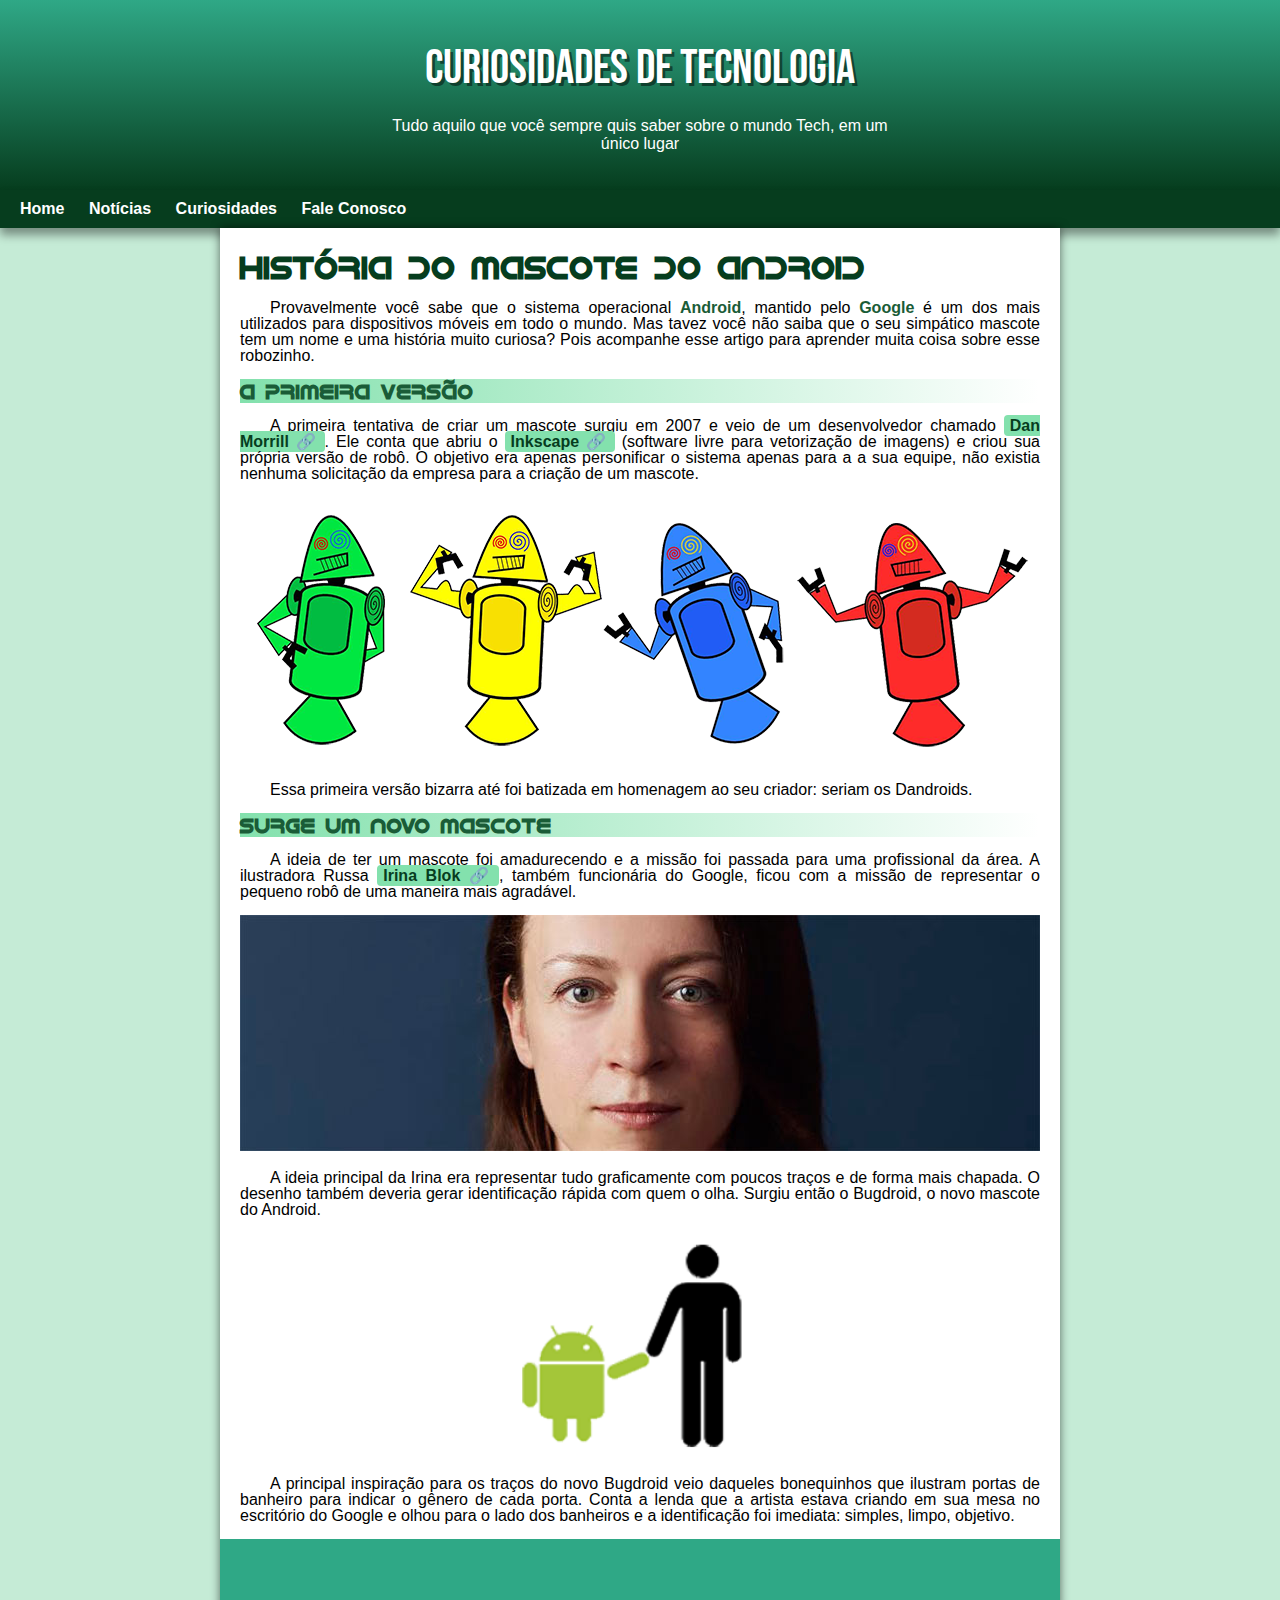
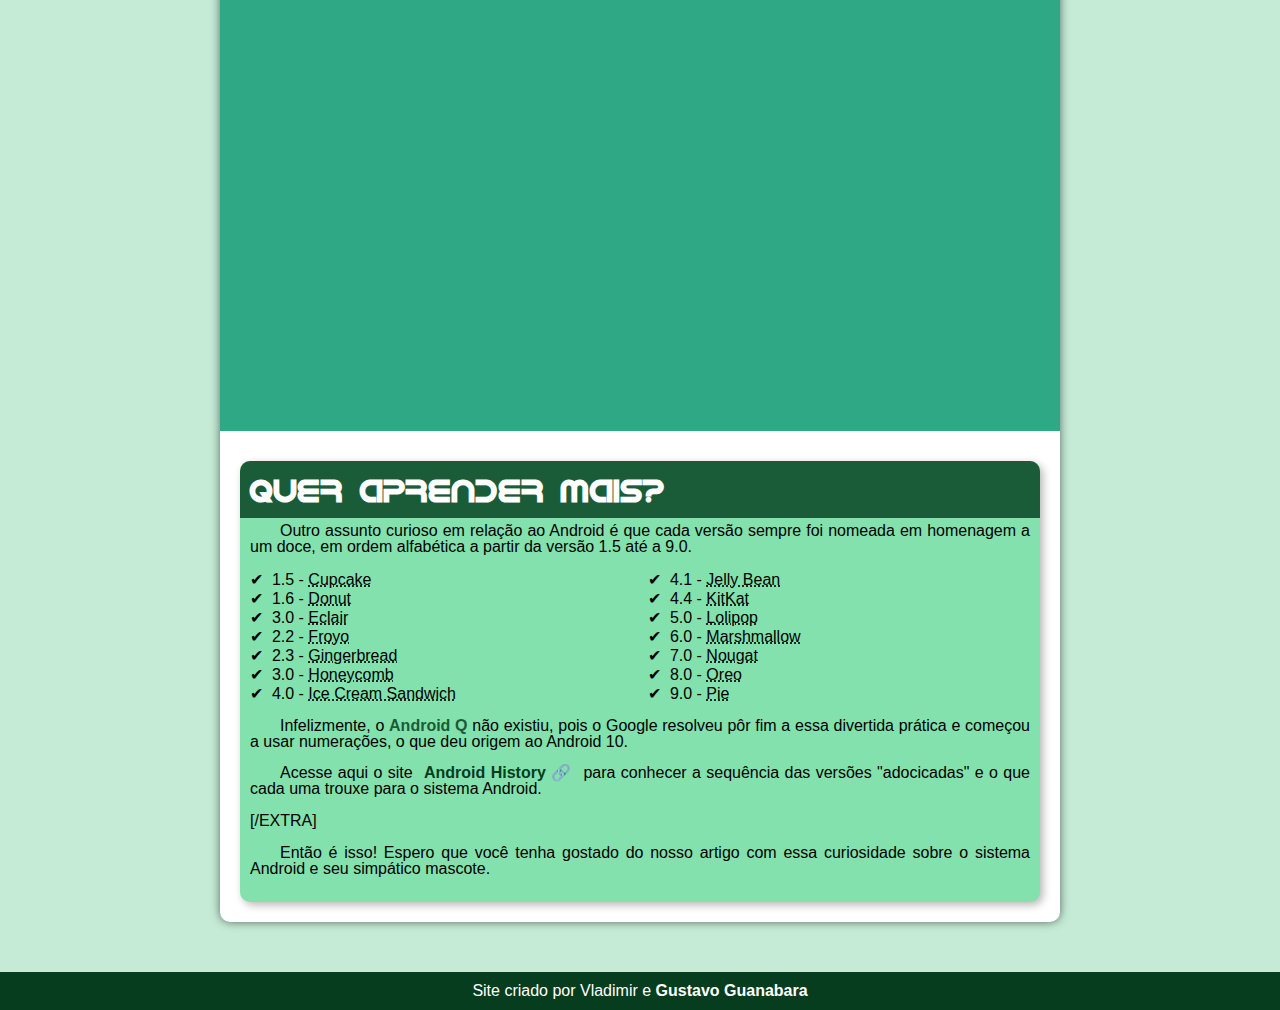
<file: index.html>
<!DOCTYPE html>
<html lang="en">
<head>
    <meta charset="UTF-8">
    <meta http-equiv="X-UA-Compatible" content="IE=edge">
    <meta name="viewport" content="width=device-width, initial-scale=1.0">

    <link rel="shortcut icon" href="imagens/favicon.ico" type="image/x-icon">
    <link rel="stylesheet" href="estilo/style_mark2.css">

    <title>Como Surgiu o Mascote do Android</title>
</head>
<body>
    <header>
        
        <h1>Curiosidades de Tecnologia</h1>
        <p>Tudo aquilo que você sempre quis saber sobre o mundo Tech, em um único lugar</p>

        
    </header>

    <nav>
        <a  href="">Home</a>
        <a  href="">Notícias</a>
        <a  href="">Curiosidades</a>
        <a  href="">Fale Conosco</a>
    </nav>

    <main>
        <article>
            <h1>História do Mascote do Android</h1>

                <p>Provavelmente você sabe que o sistema operacional <strong>Android</strong>, mantido pelo <strong>Google</strong> é um dos mais utilizados para dispositivos móveis em todo o mundo. Mas tavez você não saiba que o seu simpático mascote tem um nome e uma história muito curiosa? Pois acompanhe esse artigo para aprender muita coisa sobre esse robozinho.</p>

            <h2>A primeira versão</h2>
            
                <p>A primeira tentativa de criar um mascote surgiu em 2007 e veio de um desenvolvedor chamado <a href="https://androidcommunity.com/dan-morrill-shows-us-the-android-mascot-that-almost-was-20130103/" target="blank" class="externo">Dan Morrill</a>. Ele conta que abriu o <a href="https://inkscape.org" target="blank" class="externo">Inkscape</a> (software livre para vetorização de imagens) e criou sua própria versão de robô. O objetivo era apenas personificar o sistema apenas para a a sua equipe, não existia nenhuma solicitação da empresa para a criação de um mascote.</p>

                    <picture>
                        <source media="(max-width: 600px)" srcset="imagens/dan-droids-pq.png">
                        <img src="imagens/dan-droids.png" alt="primeiro mascote do androi">
                    </picture>

                <p>Essa primeira versão bizarra até foi batizada em homenagem ao seu criador: seriam os Dandroids.</p>
            
            <h2>Surge um novo mascote</h2>
            
                <p>A ideia de ter um mascote foi amadurecendo e a missão foi passada para uma profissional da área. A ilustradora Russa <a href="https://www.irinablok.com/android" target="blank" class="externo">Irina Blok</a>, também funcionária do Google, ficou com a missão de representar o pequeno robô de uma maneira mais agradável.</p>
            
                    <picture>
                        <source media="(max-width: 600px)" srcset="imagens\irina-blok-pq.jpg">
                        <img src="imagens/irina-blok.jpg" alt="">
                    </picture>
            
                <p>A ideia principal da Irina era representar tudo graficamente com poucos traços e de forma mais chapada. O desenho também deveria gerar identificação rápida com quem o olha. Surgiu então o Bugdroid, o novo mascote do Android.</p>

                    <img src="imagens/bugdroid.png" class="pequena" alt="">

                <p>A principal inspiração para os traços do novo Bugdroid veio daqueles bonequinhos que ilustram portas de banheiro para indicar o gênero de cada porta. Conta a lenda que a artista estava criando em sua mesa no escritório do Google e olhou para o lado dos banheiros e a identificação foi imediata: simples, limpo, objetivo.</p>

                    
                        <div class="video">
                            <iframe class="responsive-iframe" width="560" height="315" src="https://www.youtube.com/embed/l2UDgpLz20M" title="YouTube video player" frameborder="0" allow="accelerometer; autoplay; clipboard-write; encrypted-media; gyroscope; picture-in-picture" allowfullscreen></iframe>
                        </div>
            
            <aside class="extra">

                <h1>Quer aprender mais?</h1>
                
                <p>Outro assunto curioso em relação ao Android é que cada versão sempre foi nomeada em homenagem a um doce, em ordem alfabética a partir da versão 1.5 até a 9.0.</p>
                
                <ul>
                    <li>1.5 - <abbr title="bolo de copo">Cupcake</abbr></li>
                    <li>1.6 - <abbr title="rosquinha">Donut</abbr></li>
                    <li>3.0 - <abbr title="Bomba">Eclair</abbr></li>
                    <li>2.2 - <abbr title="Yogurte congelado">Froyo</abbr></li>
                    <li>2.3 - <abbr title="Biscoite de gemgibre">Gingerbread</abbr></li>
                    <li>3.0 - <abbr title="Favo de mel">Honeycomb</abbr></li>
                    <li>4.0 - <abbr title="Sanduiche de sorvete">Ice Cream Sandwich</abbr></li>
                    <li>4.1 - <abbr title="Jujuba">Jelly Bean</abbr></li>
                    <li>4.4 - <abbr title="Kitkat">KitKat</abbr></li>
                    <li>5.0 - <abbr title="PIRUlito">Lolipop</abbr></li>
                    <li>6.0 - <abbr title="Marshmallow">Marshmallow</abbr></li>
                    <li>7.0 - <abbr title="Torrone">Nougat</abbr></li>
                    <li>8.0 - <abbr title="Oreo">Oreo</abbr></li>
                    <li>9.0 - <abbr title="Torta pra esquerda">Pie</abbr></li>
                </ul>
                
                <p>Infelizmente, o <strong>Android Q</strong> não existiu, pois o Google resolveu pôr fim a essa divertida prática e começou a usar numerações, o que deu origem ao Android 10.</p>

                <p>Acesse aqui o site <a href="https://www.android.com/intl/en_uk/history/" target="blank" class="externo">Android History</a> para conhecer a sequência das versões "adocicadas" e o que cada uma trouxe para o sistema Android.</p>

                [/EXTRA]
                
                <p>Então é isso! Espero que você tenha gostado do nosso artigo com essa curiosidade sobre o sistema Android e seu simpático mascote.</p>
            </aside>
        </article>
    </main>

    <footer>
        <p>Site criado por Vladimir e <a href="gustavoguanabara.github.io/" target="blank">Gustavo Guanabara</a></p>
    </footer>
</body>
</html>
</file>
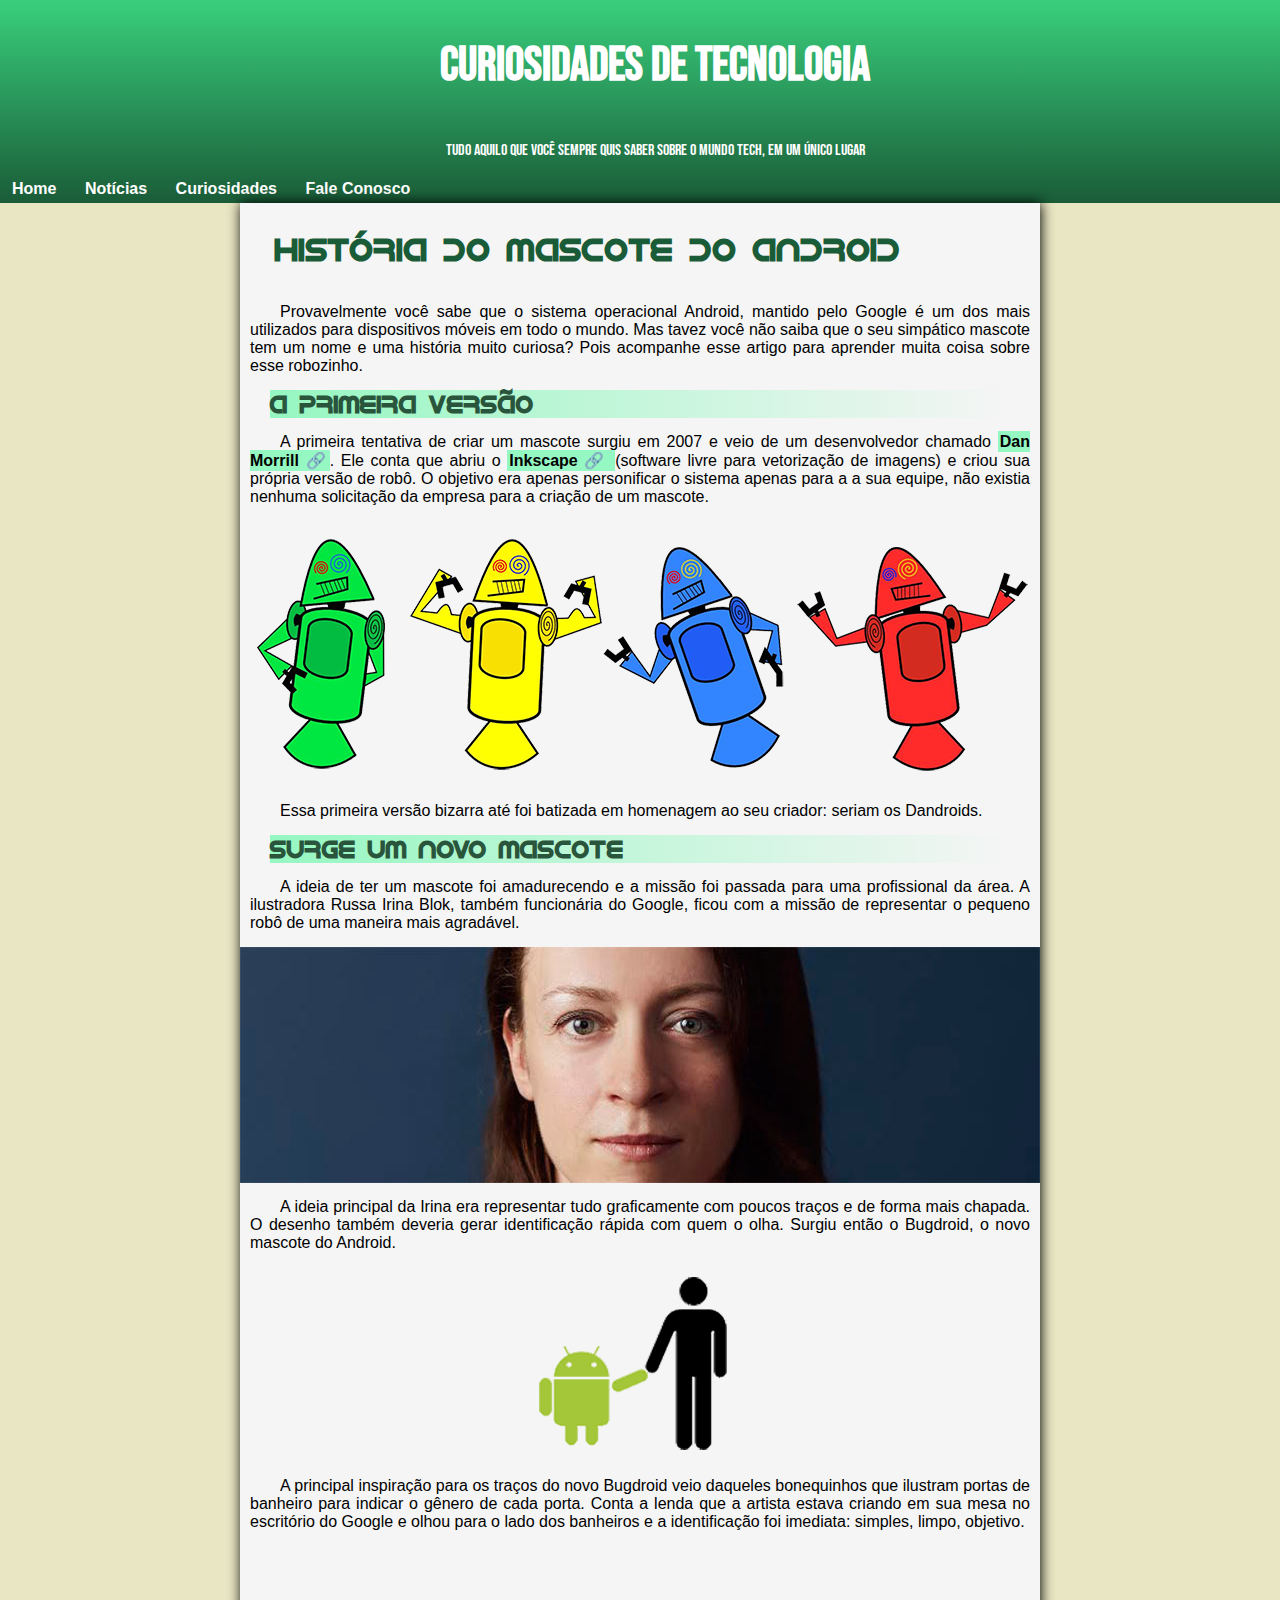
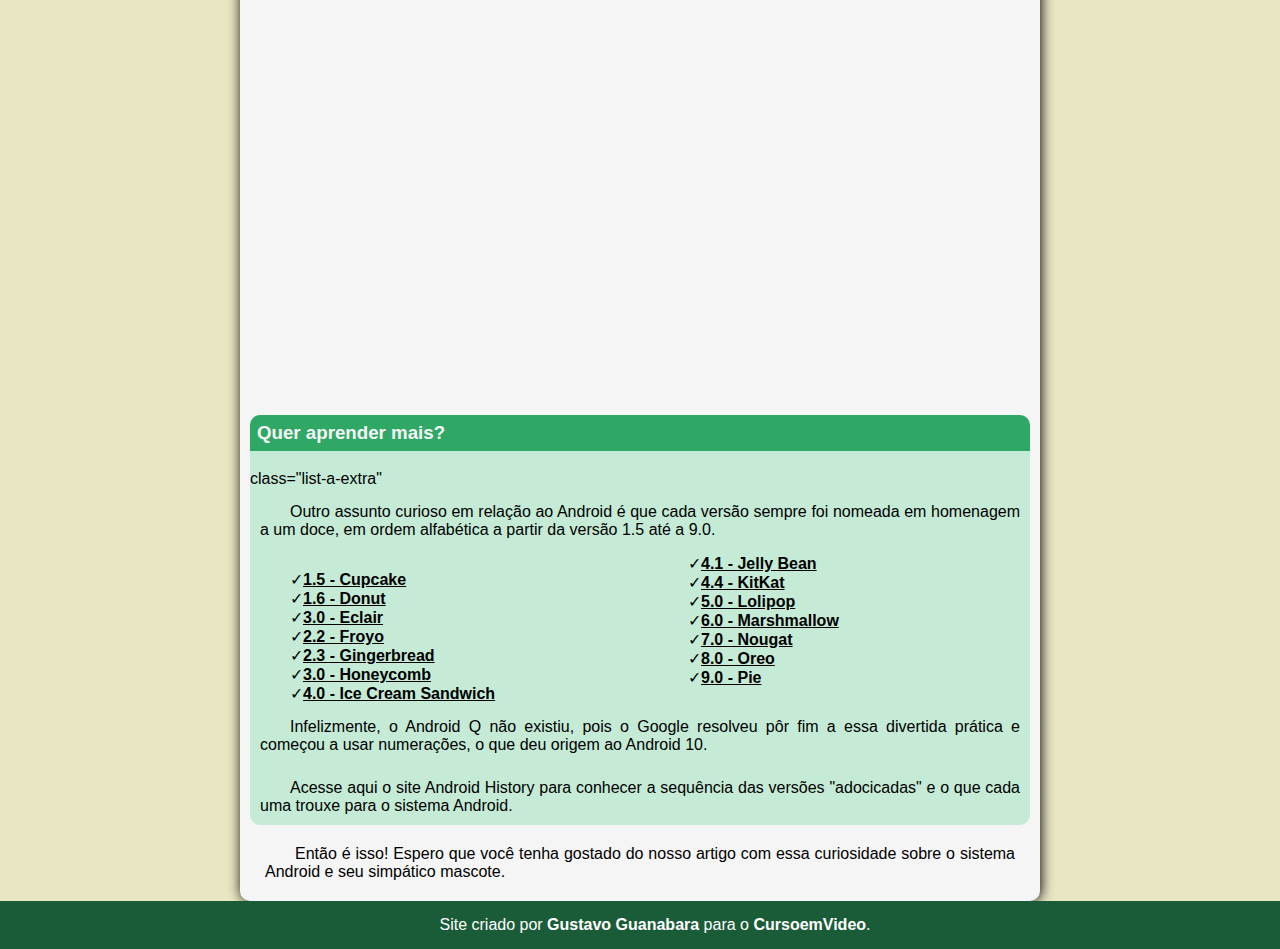
<file: desafio_10.html>
<!DOCTYPE html>
<html lang="en">
<head>
    <meta charset="UTF-8">
    <meta http-equiv="X-UA-Compatible" content="IE=edge">
    <meta name="viewport" content="width=device-width, initial-scale=1.0">
    <title>Desafio 10</title>
    <link rel="stylesheet" href="estilo/style.css">
    <link rel="icon" href="imagens/favicon.ico" type="image/gif" sizes="16x16">
</head>

<body>
<div class="container">
        <header>
            <h1 class="cabeçalho">Curiosidades de Tecnologia</h1>
            <p class="cabeçalho">Tudo aquilo que você sempre quis saber sobre o mundo Tech, em um único lugar</p>
            <nav>
                <a class="hdr" href="">Home</a></li>
                <a class="hdr" href="">Notícias</a></li>
                <a class="hdr" href="">Curiosidades</a>
                <a class="hdr" href="">Fale Conosco</a>
            </nav>
        </header>

        <main>
            <h1>História do Mascote do Android</h1>
            
            <p>Provavelmente você sabe que o sistema operacional Android, mantido pelo Google é um dos mais utilizados para dispositivos móveis em todo o mundo. Mas tavez você não saiba que o seu simpático mascote tem um nome e uma história muito curiosa? Pois acompanhe esse artigo para aprender muita coisa sobre esse robozinho.</p>
            
            <h2 class="subtit">A primeira versão</h2>
            
            <p>
                A primeira tentativa de criar um mascote surgiu em 2007 e veio de um desenvolvedor chamado <a class="exlink" href="">Dan Morrill &#x1F517</a>. Ele conta que abriu o <a class="exlink" href="https://inkscape.org">Inkscape &#x1F517 </a>(software livre para vetorização de imagens) e criou sua própria versão de robô. O objetivo era apenas personificar o sistema apenas para a a sua equipe, não existia nenhuma solicitação da empresa para a criação de um mascote.
            </p>

            <img class="img" src="imagens/dan-droids.png" alt="">    
            
            <p>Essa primeira versão bizarra até foi batizada em homenagem ao seu criador: seriam os Dandroids.</p>
            
            <h2 class="subtit">Surge um novo mascote</h2>
            
            <p>A ideia de ter um mascote foi amadurecendo e a missão foi passada para uma profissional da área. A ilustradora Russa Irina Blok, também funcionária do Google, ficou com a missão de representar o pequeno robô de uma maneira mais agradável.</p>
            
            <img class="img" src="imagens/irina-blok.jpg" alt="">
            
            <p>A ideia principal da Irina era representar tudo graficamente com poucos traços e de forma mais chapada. O desenho também deveria gerar identificação rápida com quem o olha. Surgiu então o Bugdroid, o novo mascote do Android.</p>
            
            <img class="img" src="imagens/bugdroid.png" alt="">
            
            <p>A principal inspiração para os traços do novo Bugdroid veio daqueles bonequinhos que ilustram portas de banheiro para indicar o gênero de cada porta. Conta a lenda que a artista estava criando em sua mesa no escritório do Google e olhou para o lado dos banheiros e a identificação foi imediata: simples, limpo, objetivo.</p>
            
            <article class="video">
                <iframe class="responsive-iframe" width="560" height="315" src="https://www.youtube.com/embed/l2UDgpLz20M" title="YouTube video player" frameborder="0" allow="accelerometer; autoplay; clipboard-write; encrypted-media; gyroscope; picture-in-picture" allowfullscreen></iframe>
            </article>
            
            <article class="extra">
                <h3 id="extra">Quer aprender mais?</h3>
                class="list-a-extra"
                <p>Outro assunto curioso em relação ao Android é que cada versão sempre foi nomeada em homenagem a um doce, em ordem alfabética a partir da versão 1.5 até a 9.0.</p>
                
                <aside class="list-extra">
                    <ul>
                        <li><a class="list-a-extra" href="">1.5 - Cupcake</a></li>
                        <li><a class="list-a-extra"href="">1.6 - Donut</a></li>
                        <li><a class="list-a-extra"href="">3.0 - Eclair</a></li>
                        <li><a class="list-a-extra"href="">2.2 - Froyo</a></li>
                        <li><a class="list-a-extra"href="">2.3 - Gingerbread</a></li>
                        <li><a class="list-a-extra"href="">3.0 - Honeycomb</a></li>
                        <li><a class="list-a-extra"href="">4.0 - Ice Cream Sandwich</a></li>
                        <li><a class="list-a-extra"href="">4.1 - Jelly Bean</a></li>
                        <li><a class="list-a-extra"href="">4.4 - KitKat</a></li>
                        <li><a class="list-a-extra"href="">5.0 - Lolipop</a></li>
                        <li><a class="list-a-extra"href="">6.0 - Marshmallow</a></li>
                        <li><a class="list-a-extra"href="">7.0 - Nougat</a></li>
                        <li><a class="list-a-extra"href="">8.0 - Oreo</a></li>
                        <li><a class="list-a-extra"href="">9.0 - Pie</a></li>
                    </ul>
                </aside>
                
                <p>Infelizmente, o Android Q não existiu, pois o Google resolveu pôr fim a essa divertida prática e começou a usar numerações, o que deu origem ao Android 10.</p>
                
                <p>Acesse aqui o site Android History para conhecer a sequência das versões "adocicadas" e o que cada uma trouxe para o sistema Android.</p>
            </article>
            
            
            <p style="padding: 15px;">Então é isso! Espero que você tenha gostado do nosso artigo com essa curiosidade sobre o sistema Android e seu simpático mascote.</p>
        </main>      
        
        <footer>
            <p id="tfoot">Site criado por <b>Gustavo Guanabara</b> para o <b>CursoemVideo</b>.</p>
        </footer>
</div>
</html>
</file>
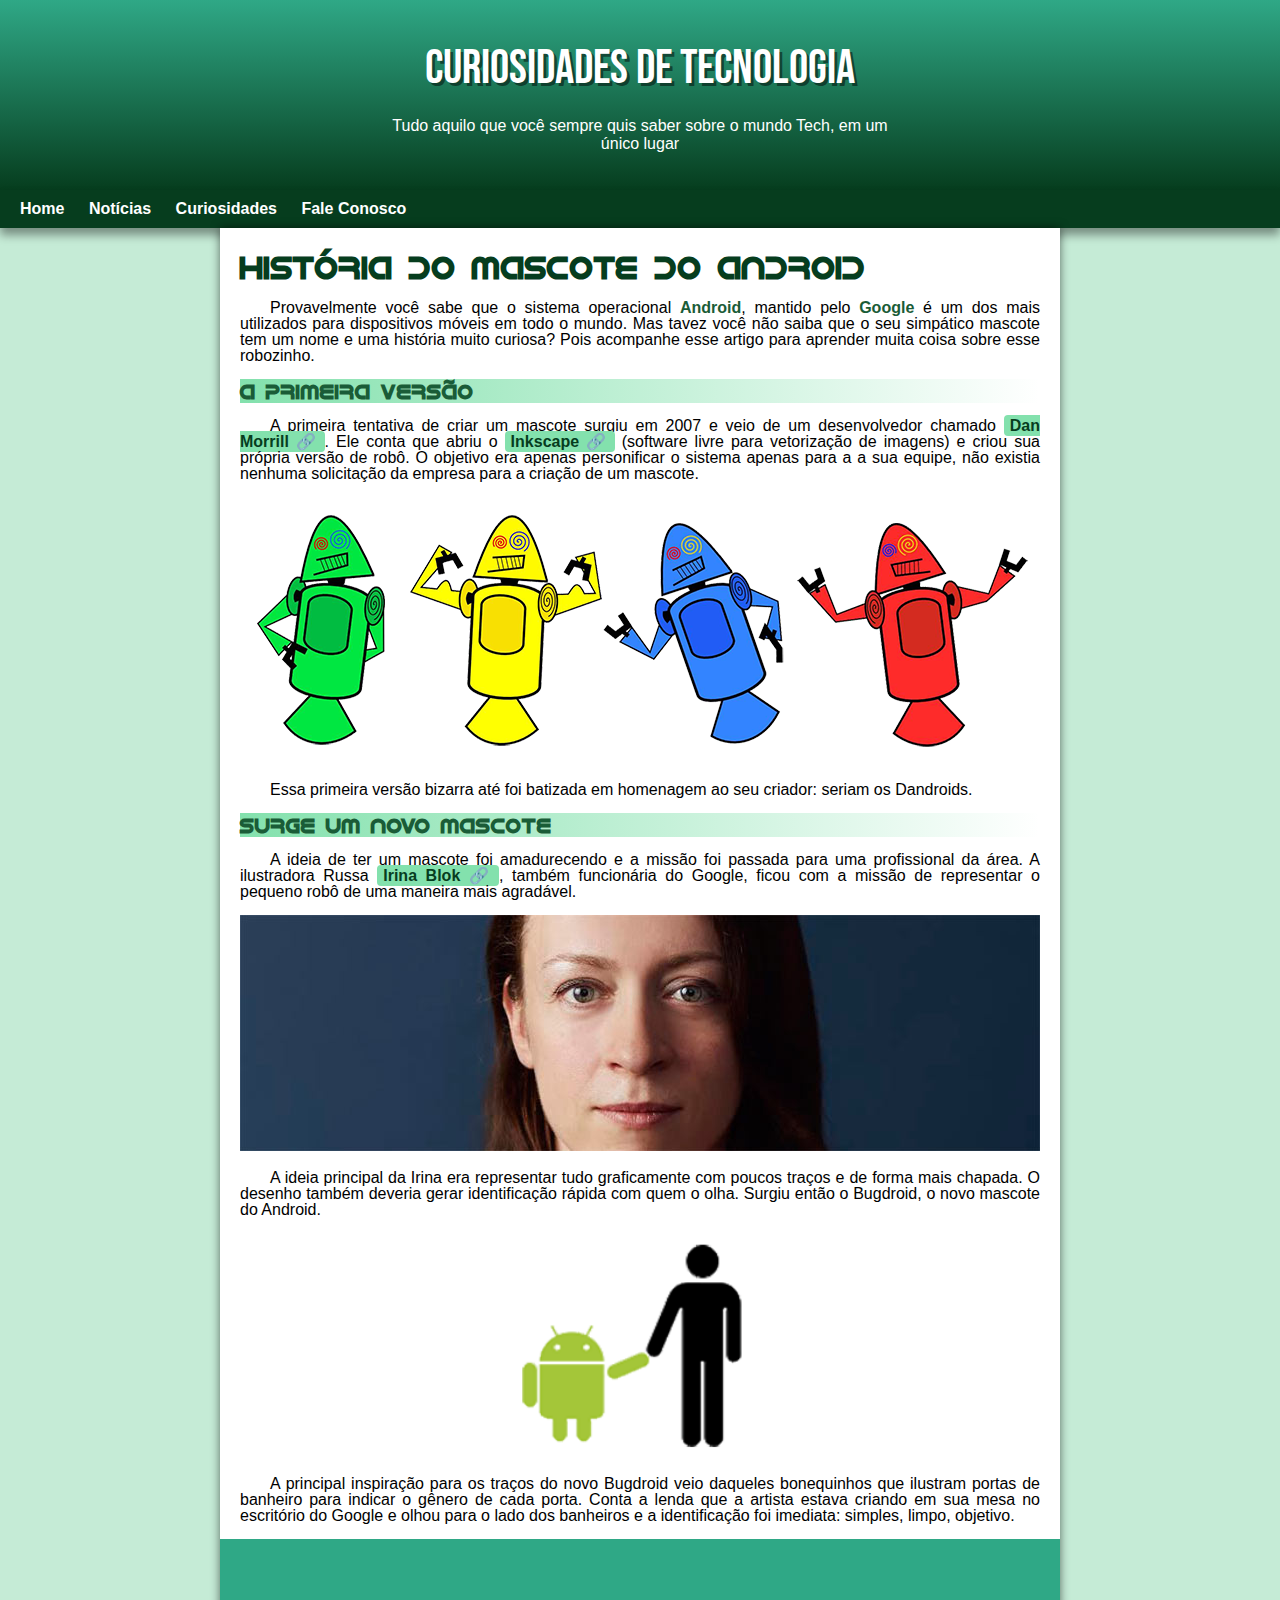
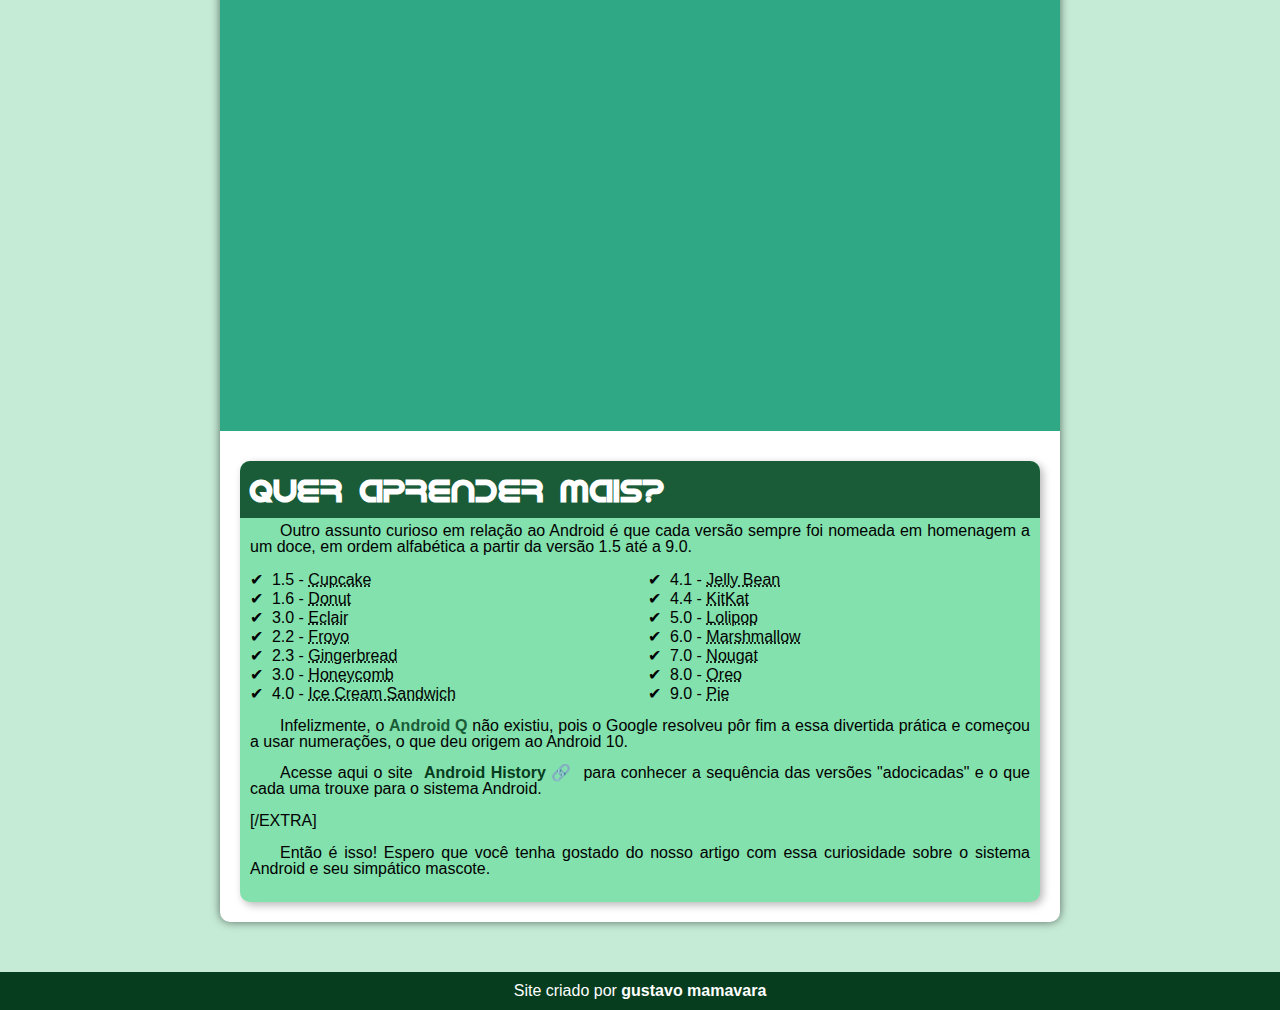
<file: desafio_mark2.html>
<!DOCTYPE html>
<html lang="en">
<head>
    <meta charset="UTF-8">
    <meta http-equiv="X-UA-Compatible" content="IE=edge">
    <meta name="viewport" content="width=device-width, initial-scale=1.0">

    <link rel="shortcut icon" href="imagens/favicon.ico" type="image/x-icon">
    <link rel="stylesheet" href="estilo/style_mark2.css">

    <title>Como Surgiu o Mascote do Android</title>
</head>
<body>
    <header>
        
        <h1>Curiosidades de Tecnologia</h1>
        <p>Tudo aquilo que você sempre quis saber sobre o mundo Tech, em um único lugar</p>
        
    </header>

    <nav>
        <a  href="">Home</a>
        <a  href="">Notícias</a>
        <a  href="">Curiosidades</a>
        <a  href="">Fale Conosco</a>
    </nav>

    <main>
        <article>
            <h1>História do Mascote do Android</h1>

                <p>Provavelmente você sabe que o sistema operacional <strong>Android</strong>, mantido pelo <strong>Google</strong> é um dos mais utilizados para dispositivos móveis em todo o mundo. Mas tavez você não saiba que o seu simpático mascote tem um nome e uma história muito curiosa? Pois acompanhe esse artigo para aprender muita coisa sobre esse robozinho.</p>

            <h2>A primeira versão</h2>
            
                <p>A primeira tentativa de criar um mascote surgiu em 2007 e veio de um desenvolvedor chamado <a href="https://androidcommunity.com/dan-morrill-shows-us-the-android-mascot-that-almost-was-20130103/" target="blank" class="externo">Dan Morrill</a>. Ele conta que abriu o <a href="https://inkscape.org" target="blank" class="externo">Inkscape</a> (software livre para vetorização de imagens) e criou sua própria versão de robô. O objetivo era apenas personificar o sistema apenas para a a sua equipe, não existia nenhuma solicitação da empresa para a criação de um mascote.</p>

                    <picture>
                        <source media="(max-width: 600px)" srcset="imagens/dan-droids-pq.png">
                        <img src="imagens/dan-droids.png" alt="primeiro mascote do androi">
                    </picture>

                <p>Essa primeira versão bizarra até foi batizada em homenagem ao seu criador: seriam os Dandroids.</p>
            
            <h2>Surge um novo mascote</h2>
            
                <p>A ideia de ter um mascote foi amadurecendo e a missão foi passada para uma profissional da área. A ilustradora Russa <a href="https://www.irinablok.com/android" target="blank" class="externo">Irina Blok</a>, também funcionária do Google, ficou com a missão de representar o pequeno robô de uma maneira mais agradável.</p>
            
                    <picture>
                        <source media="(max-width: 600px)" srcset="imagens\irina-blok-pq.jpg">
                        <img src="imagens/irina-blok.jpg" alt="">
                    </picture>
            
                <p>A ideia principal da Irina era representar tudo graficamente com poucos traços e de forma mais chapada. O desenho também deveria gerar identificação rápida com quem o olha. Surgiu então o Bugdroid, o novo mascote do Android.</p>

                    <img src="imagens/bugdroid.png" class="pequena" alt="">

                <p>A principal inspiração para os traços do novo Bugdroid veio daqueles bonequinhos que ilustram portas de banheiro para indicar o gênero de cada porta. Conta a lenda que a artista estava criando em sua mesa no escritório do Google e olhou para o lado dos banheiros e a identificação foi imediata: simples, limpo, objetivo.</p>

                    
                        <div class="video">
                            <iframe class="responsive-iframe" width="560" height="315" src="https://www.youtube.com/embed/l2UDgpLz20M" title="YouTube video player" frameborder="0" allow="accelerometer; autoplay; clipboard-write; encrypted-media; gyroscope; picture-in-picture" allowfullscreen></iframe>
                        </div>
            
            <aside class="extra">

                <h1>Quer aprender mais?</h1>
                
                <p>Outro assunto curioso em relação ao Android é que cada versão sempre foi nomeada em homenagem a um doce, em ordem alfabética a partir da versão 1.5 até a 9.0.</p>
                
                <ul>
                    <li>1.5 - <abbr title="bolo de copo">Cupcake</abbr></li>
                    <li>1.6 - <abbr title="rosquinha">Donut</abbr></li>
                    <li>3.0 - <abbr title="Bomba">Eclair</abbr></li>
                    <li>2.2 - <abbr title="Yogurte congelado">Froyo</abbr></li>
                    <li>2.3 - <abbr title="Biscoite de gemgibre">Gingerbread</abbr></li>
                    <li>3.0 - <abbr title="Favo de mel">Honeycomb</abbr></li>
                    <li>4.0 - <abbr title="Sanduiche de sorvete">Ice Cream Sandwich</abbr></li>
                    <li>4.1 - <abbr title="Jujuba">Jelly Bean</abbr></li>
                    <li>4.4 - <abbr title="Kitkat">KitKat</abbr></li>
                    <li>5.0 - <abbr title="PIRUlito">Lolipop</abbr></li>
                    <li>6.0 - <abbr title="Marshmallow">Marshmallow</abbr></li>
                    <li>7.0 - <abbr title="Torrone">Nougat</abbr></li>
                    <li>8.0 - <abbr title="Oreo">Oreo</abbr></li>
                    <li>9.0 - <abbr title="Torta pra esquerda">Pie</abbr></li>
                </ul>
                
                <p>Infelizmente, o <strong>Android Q</strong> não existiu, pois o Google resolveu pôr fim a essa divertida prática e começou a usar numerações, o que deu origem ao Android 10.</p>

                <p>Acesse aqui o site <a href="https://www.android.com/intl/en_uk/history/" target="blank" class="externo">Android History</a> para conhecer a sequência das versões "adocicadas" e o que cada uma trouxe para o sistema Android.</p>

                [/EXTRA]
                
                <p>Então é isso! Espero que você tenha gostado do nosso artigo com essa curiosidade sobre o sistema Android e seu simpático mascote.</p>
            </aside>
        </article>
    </main>

    <footer>
        <p>Site criado por <a href="gustavoguanabara.github.io/" target="blank">gustavo mamavara</a></p>
    </footer>
</body>
</html>
</file>
<file: estilo/style_mark2.css>
@charset "UTF-8";

@import url('https://fonts.googleapis.com/css2?family=Bebas+Neue&display=swap');

@font-face {
    font-family: 'Android';
    src: url('../fontes/idroid.otf') format('opentype');
    font-weight: normal;
    font-style: normal;
}
/*

VARIAVEIS DE CORES

#c5ebd6
#83e1ad
#3ddc84
#2fa886
#1a5c37
#063d1e

*/

:root {

    --cor0:#c5ebd6;
    --cor1:#83e1ad;
    --cor2:#3ddc84;
    --cor3:#2fa886;
    --cor4:#1a5c37;
    --cor5:#063d1e;

    --font-padrao: Arial, Verdana, Helvetica, Sans-serif;
    --font-destaque: 'Bebas Neue', Arial;
    --font-android: 'Android', Arial;
}
/*ELEENTOS GLOBAIS */
* {
    margin: 0px;
    padding: 0px;
}
/*Body*/
body {
    background-color: var(--cor0);
    font-family: var(--font-padrao);
}
/*CABEÇALHO E NAVBAR*/
header {
    background-image: linear-gradient(to bottom, var(--cor3), var(--cor5));
    min-height: 150px;
    text-align: center;
    padding-top: 40px;
}
header > h1 {
    color: white;
    font-family: var(--font-destaque);
    margin-bottom: 20px;
    text-shadow: 3px 3px 0px rgba(0, 0, 0, 0.493);
    font-size: 3em;
    font-weight: normal;
}
header > p {
    color: white;
    font-family: var(--font-padrao);
    max-width: 500px;
    margin: auto;

    padding: 0px 10px;
}
nav {
    background-color: var(--cor5);
    padding: 10px;
    box-shadow: 0px 7px 9px 0px rgba(0, 0, 0, 0.397);

}
nav > a{
    text-decoration: none;
    font-family: var(--font-padrao);
    color: white;
    padding: 10px;
    font-weight: bold;

    transition-duration: 1s;

}
nav >a:hover{
    background-color: var(--cor3);
    color: var(--cor5);
    animation-duration: 1s;
}
/*MAIN E SEUS CONTEUDOS*/
main {
    background-color: white;
    border-radius: 0px 0px 10px 10px;
    padding: 20px;

    min-width: 300px;
    max-width: 800px;
    margin: auto;

    box-shadow: 0px 0px 10px rgba(0, 0, 0, 0.555);
}
main p {
    margin: 15px 0px;
    text-indent: 30px;
    text-align: justify;
    line-height: 1em;
}
main strong{
    color: var(--cor4);
    font-weight: bold;
}
main a{
    background-color: var(--cor1);
    padding: 2px 6px;
    border-radius: 4px;
    text-decoration: none;
    color: var(--cor5);
    font-weight: bold;
}
a.externo::after{
    content: '\00A0\1F517';
}
main img{
    width: 100%;
}
main img.pequena{
    max-width: 350px;
    margin: auto;
    display: block;
}
main  h1 {
    color: var(--cor5);
    font-family: var(--font-android);
    font-weight: 1.8em;
}
main h2 {
    font-family: var(--font-android);
    color: var(--cor4);
    font-size: 1.3em;
    background-image: linear-gradient(to right, var(--cor1), transparent);

    
}
.video {
    background-color: var(--cor3);
    margin-bottom: 30px;
    margin: 0px -20px 30px -20px;
    padding: 20px;
    padding-bottom: 59%;
    position: relative;
}
div.video > iframe{
    position: absolute;
    top: 5%;
    left: 5%;
    width: 90%;
    height: 89.5%;
}
aside {
    background-color: var(--cor1);
    border-radius: 10px;
    padding: 10px;
    box-shadow: 3px 3px 8px rgba(0, 0, 0, 0.288);
}
aside > ul{
    list-style-type: '\2714\00A0\00A0'; 
    list-style-position: inside;
    columns: 2;
}
aside h1{
    background-color: var(--cor4);
    margin: -10px -10px;
    color: white;
    padding: 10px 10px;
    border-radius: 10px 10px 0px 0px;
}
/* 
'\2714' = Simbolo de Verificado ✓ 
'\00A0' = Equivalente a um espaço
*/
footer {
    margin-top: 50px;
    background-color: var(--cor5);
    color: white;
    text-align: center;
    padding: 10px;

}
footer a{
    color: white;
    font-weight: bolder;
    text-decoration: none;
}
footer a:hover{
    color: var(--cor1);
    text-decoration: underline;
}
</file>
<file: estilo/style.css>
@charset "UTF-8";

/*FONTES CARALHO*/
@import url('https://fonts.googleapis.com/css2?family=Bebas+Neue&display=swap');
@import url('https://fonts.googleapis.com/css2?family=Qahiri&family=Roboto:ital,wght@0,100;0,300;0,400;0,500;0,700;0,900;1,100;1,300;1,400;1,500;1,900&family=Shadows+Into+Light&display=swap');
@font-face {
    font-family: 'idroid';
    src: url('../fontes/idroid.otf') format('opentype');
    font-weight: normal;
    font-style: normal;
}
/*FONTES CARALHO*/
    body {
        margin: 0;
        margin-bottom: 50px;
        background-color: #E9E6C3;
        font-family: Arial, Verdana, Helvetica, sans-serif;
}

/*Header começa aqui*/
header {
        background-image: linear-gradient(to bottom,#39CF7C, #1A5C38);
        color:white;
}
/*Links com fading, porém eles não levam e não precisam levar a lugar algum*/
    a.hdr {
        text-decoration: none;
        color: white;
        font-weight: bold;
        border-radius: 4px ;
        padding: 5px 10px;
        text-align: center;
        margin: 0px 2px;
        transition: 0.3s;
        display: inline-block ;
        font-family: Arial, Helvetica, sans-serif;
        
}
    .hdr:hover {
    background-color: #3e8e41;
    color: white;
  }
/*Links com fading, porém eles não levam e não precisam levar a lugar algum*/
    h1.cabeçalho {
        text-align: center;
        font-family: 'Bebas Neue', Arial, Helvetica, sans-serif;
        color: white;
        font-size: 3em;
}
    p.cabeçalho {
        font-family: 'Bebas Neue', Arial, Helvetica, sans-serif;
        text-align: center;
    }
/*Header termina aqui*/

/*Main, onde vai ficar os textos e imagens, configurado para ser responsivo*/
    main {
            background-color: whitesmoke;
            margin: auto;
            width: 800px;
            float: left;
            box-shadow: black 1px 0px 13px;
            border-radius: 0px 0px 10px 10px;
            flex: 1 0 auto;
    }
    @media screen and (max-width: 800px) {
        main {
            background-color: whitesmoke;
            width: 100%;
            margin: 0;

        }
    }
    a.exlink{
        background-color: #95f7c1;
        color: black;
        text-decoration: none;
        font-weight: bold;
        padding: 2px;
    }
    p{
        text-indent: 30px;
        margin: 5px 10px;
        text-align: justify;
        padding: 10px 0px;
    }
    h1 {
        margin-left: 30px;
        font-family: 'idroid';
        color: #1A5C38;
        text-align: left;
        padding: 5px;
    }
    h2 {
        color: #29553d;
        margin: 5px 30px;
        background-image: linear-gradient(to right, #95f7c1, whitesmoke);
        font-family: 'idroid';
        text-align: left;
        

    }

    .img{
        max-width: 100%;
        height: auto;
        display: block;
        margin-left: auto;
        margin-right: auto;
    }
    .video {
        position: relative;
        overflow: hidden;
        width: 100%;
        padding-top: 56.25%;
    }
    .responsive-iframe {
        position: absolute;
        top: 0;
        left: 0;
        bottom: 0;
        right: 0;
        width: 100%;
        height: 100%;
      }
/*Main, onde vai ficar os textos e imagens, configurado para ser responsivo*/
/*extra começa aqui, comaçarei organizando a lista com duas colunas, como eu vou deixar essa merda responsvia eu descubro depois*/
.extra {
    border-radius: 10px;
    background-color: #C5EBD6;
    margin: 5px 10px;
}
h3#extra {
    background-color: #2FA866;
    max-width: 100%;
    border-radius: 10px 10px 0px 0px;
    padding: 7px;
    color: whitesmoke; 
}
.list-extra{
    columns: auto 2;
}
.list-a-extra{
    color: black;
    font-weight: bold;
}
ul {
    list-style: none;
  }
  
  ul li:before {
    content: '✓';
  }
/*extra termina aqui, não sabemos exatamente pq funciona, mas creio que ta pronto*/
/*footer começa aqui, é izi, n tem erro*/

#footer {
    background-color: #F3F3F3;
    padding-top: 10px;
    padding-bottom: 0px;
}
.container {
    display: flex;
    flex-direction: column;
    height: 100vh;
}

  footer {
    height: max-content;
    flex-shrink: 0; 
    background-color: #1A5C38;
    color: white;
}
#tfoot{
    text-align: center;
}
</file>
